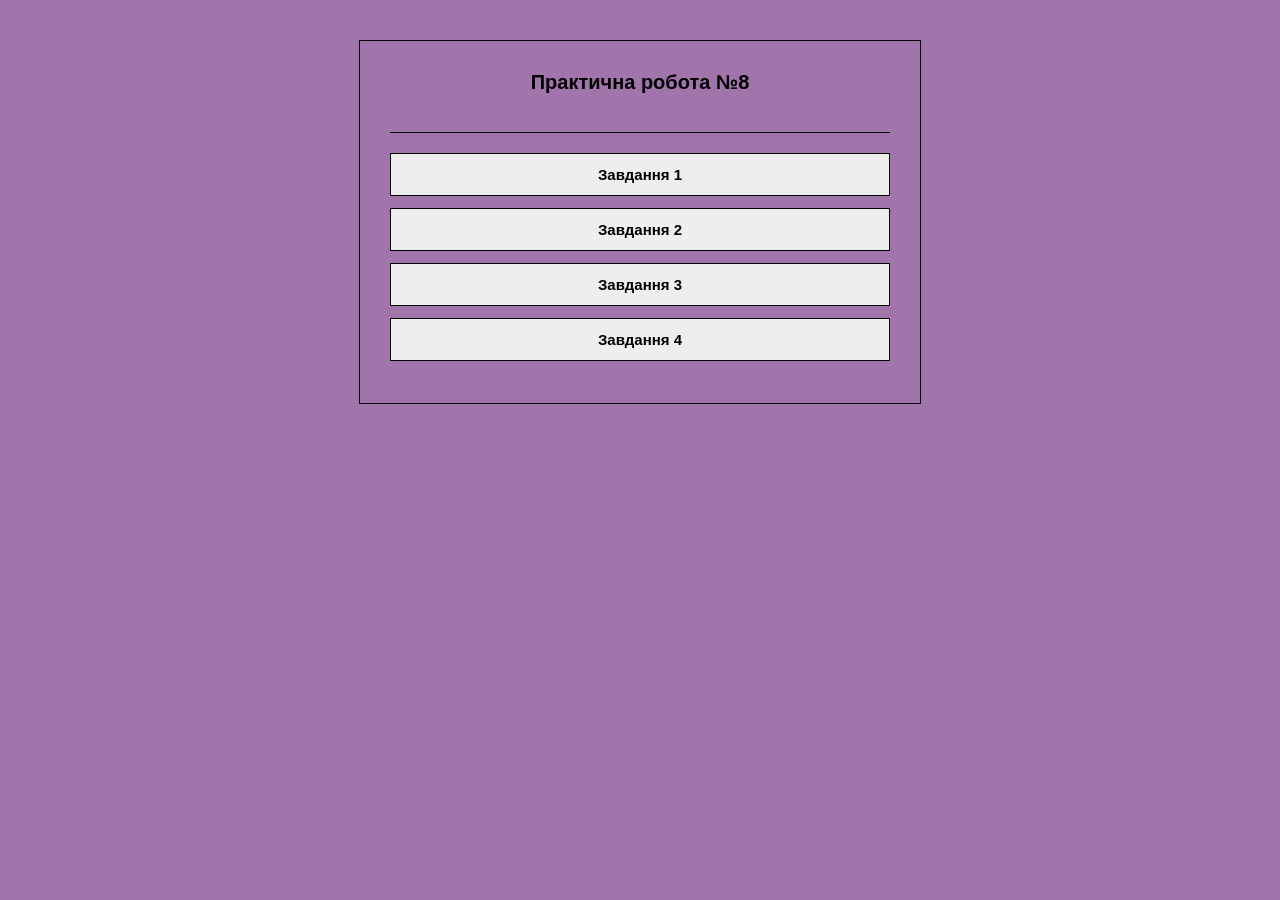
<file: index.html>
<!DOCTYPE html>
<html lang="uk">
<head>
    <meta charset="UTF-8">
    <meta name="viewport" content="width=device-width, initial-scale=1.0">
    <title>Практична робота №8</title>
    <style>
        body {
            font-family: Arial, sans-serif;
            background-color: #a175ab;
            color: #000000;
            margin: 40px 20px;
            display: flex;
            justify-content: center;
        }

        .container {
            width: 100%;
            max-width: 500px;
            border: 1px solid #000000;
            padding: 30px;
        }

        h1 {
            text-align: center;
            font-size: 20px;
            margin-top: 0;
            border-bottom: 1px solid #000000;
            padding-bottom: 15px;
        }

        .task-list {
            list-style-type: none;
            padding: 0;
            margin: 20px 0 0 0;
        }

        .task-list li {
            margin-bottom: 12px;
        }

        .btn {
            display: block;
            width: 100%;
            padding: 12px;
            border: 1px solid #000000;
            background-color: #eeeeee;
            color: #000000;
            text-decoration: none;
            text-align: center;
            font-weight: bold;
            font-size: 15px;
            box-sizing: border-box;
            transition: background-color 0.2s;
        }

        .btn:hover {
            background-color: #dddddd;
        }
    </style>
</head>
<body>

    <div class="container">
        <h1>Практична робота №8<br><br><small></h1>
        
        <ul class="task-list">
            <li><a href="1/index.html" class="btn">Завдання 1</a></li>
            <li><a href="2/index.html" class="btn">Завдання 2</a></li>
            <li><a href="3/index.html" class="btn">Завдання 3</a></li>
            <li><a href="4/index.html" class="btn">Завдання 4</a></li>
        </ul>
    </div>

</body>
</html>
</file>
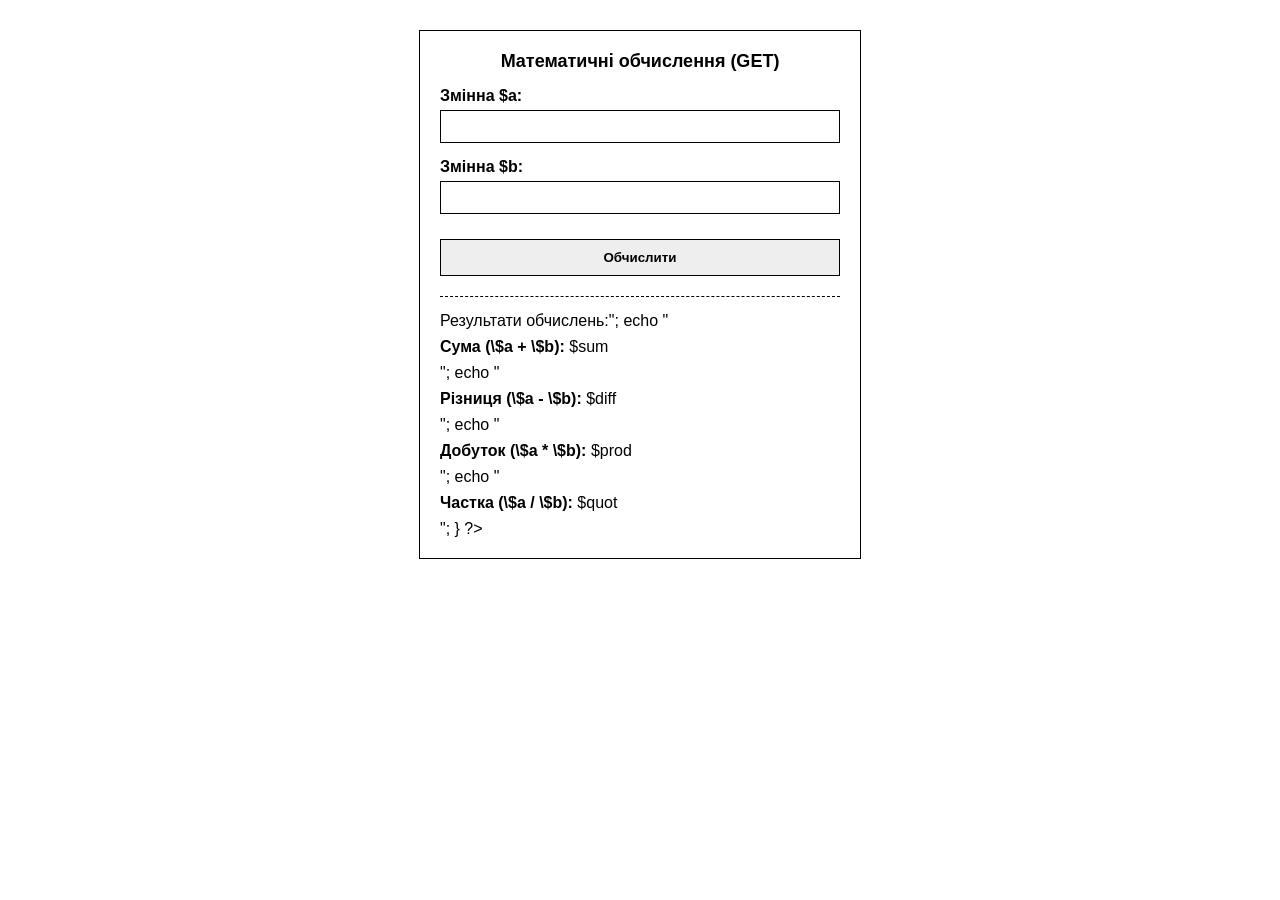
<file: 2/index.html>
<!DOCTYPE html>
<html lang="uk">
<head>
    <meta charset="UTF-8">
    <title>Завдання 2 - Метод GET</title>
    <link rel="stylesheet" href="assets/css/style.css">
</head>
<body>

    <div class="task-container">
        <h2>Математичні обчислення (GET)</h2>
        
        <form action="" method="GET">
            <div class="form-group">
                <label for="a">Змінна $a:</label>
                <input type="number" id="a" name="a" required>
            </div>
            
            <div class="form-group">
                <label for="b">Змінна $b:</label>
                <input type="number" id="b" name="b" required>
            </div>
            
            <input type="submit" value="Обчислити">
        </form>

        <div class="results">
            <?php
            // Перевіряємо, чи передані змінні 'a' та 'b' через GET-запит
            if (isset($_GET['a']) && isset($_GET['b'])) {
                
                // Отримуємо значення і примусово перетворюємо їх на цілі числа (Integer)
                $a = (int)$_GET['a'];
                $b = (int)$_GET['b'];

                // Виконуємо математичні обчислення
                $sum = $a + $b;
                $diff = $a - $b;
                $prod = $a * $b;
                
                // Перевірка ділення на нуль, щоб уникнути помилки сервера
                if ($b != 0) {
                    $quot = $a / $b;
                } else {
                    $quot = "Помилка (ділення на нуль)";
                }

                // Виводимо результати
                echo "<h3>Результати обчислень:</h3>";
                echo "<p><strong>Сума (\$a + \$b):</strong> $sum</p>";
                echo "<p><strong>Різниця (\$a - \$b):</strong> $diff</p>";
                echo "<p><strong>Добуток (\$a * \$b):</strong> $prod</p>";
                echo "<p><strong>Частка (\$a / \$b):</strong> $quot</p>";
            }
            ?>
        </div>
    </div>

</body>
</html>
</file>
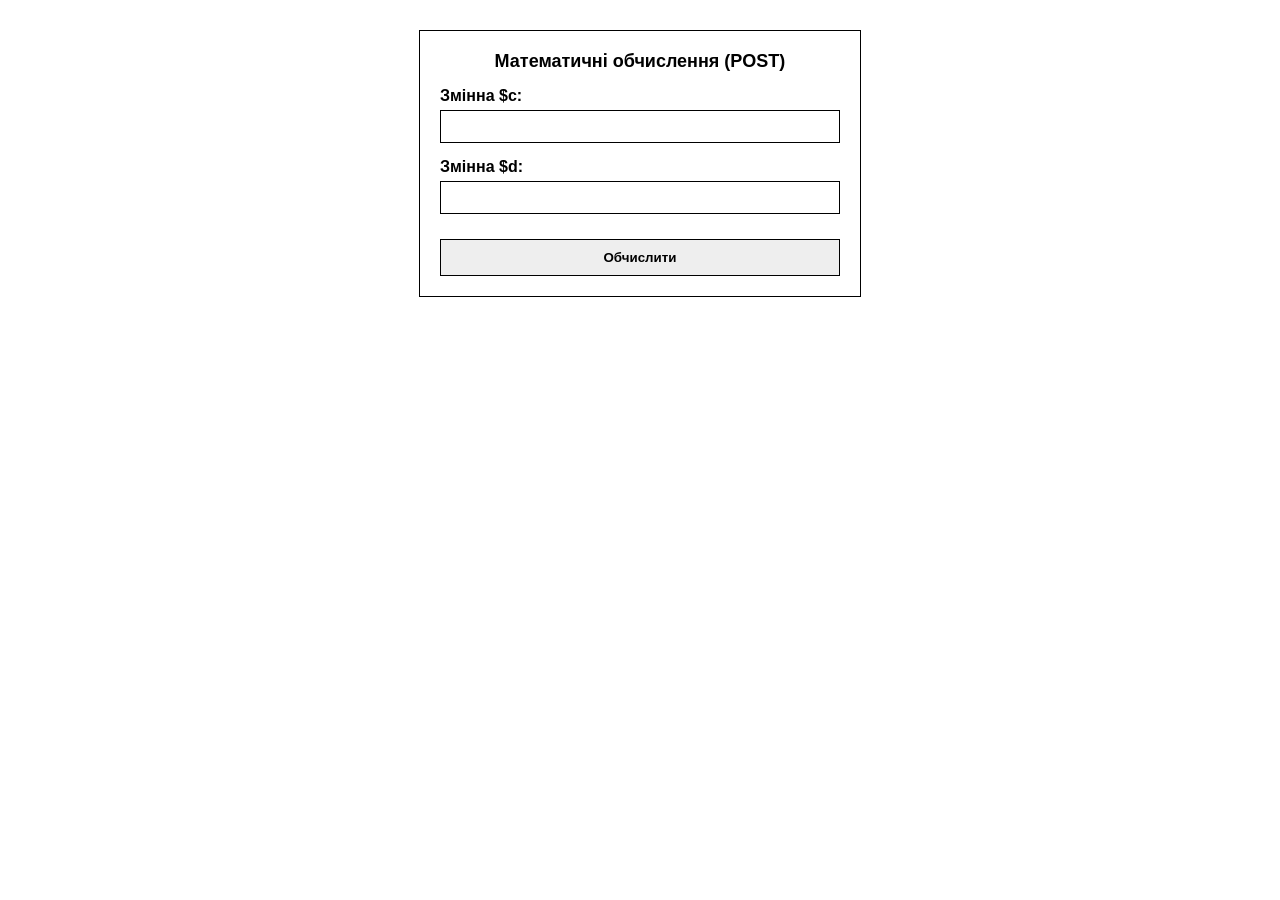
<file: 3/index.html>
<!DOCTYPE html>
<html lang="uk">
<head>
    <meta charset="UTF-8">
    <title>Завдання 3 - Метод POST</title>
    <link rel="stylesheet" href="assets/css/style.css">
</head>
<body>

    <div class="task-container">
        <h2>Математичні обчислення (POST)</h2>
        
        <form action="task3.php" method="POST">
            <div class="form-group">
                <label for="c">Змінна $c:</label>
                <input type="number" id="c" name="c" required>
            </div>
            
            <div class="form-group">
                <label for="d">Змінна $d:</label>
                <input type="number" id="d" name="d" required>
            </div>
            
            <input type="submit" value="Обчислити">
        </form>
    </div>

</body>
</html>
</file>
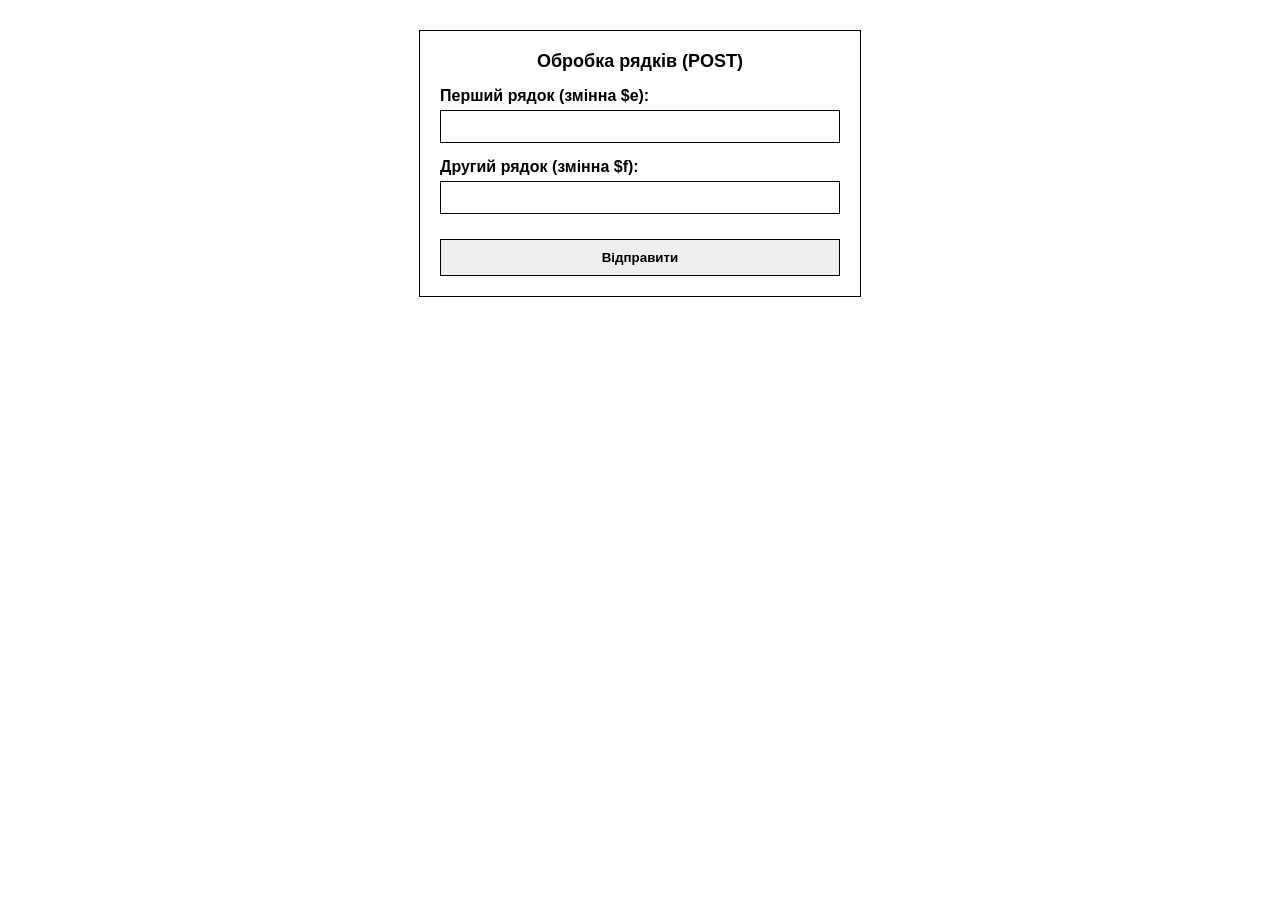
<file: 4/index.html>
<!DOCTYPE html>
<html lang="uk">
<head>
    <meta charset="UTF-8">
    <title>Завдання 4 - Обробка рядків (POST)</title>
    <link rel="stylesheet" href="assets/css/style.css">
</head>
<body>

    <div class="task-container">
        <h2>Обробка рядків (POST)</h2>
        
        <form action="task4.php" method="POST">
            <div class="form-group">
                <label for="e">Перший рядок (змінна $e):</label>
                <input type="text" id="e" name="e" required>
            </div>
            
            <div class="form-group">
                <label for="f">Другий рядок (змінна $f):</label>
                <input type="text" id="f" name="f" required>
            </div>
            
            <input type="submit" value="Відправити">
        </form>
    </div>

</body>
</html>
</file>
<file: 2/assets/css/style.css>
body {
    font-family: Arial, sans-serif;
    background-color: #ffffff;
    color: #000000;
    margin: 30px;
    display: flex;
    justify-content: center;
}

.task-container {
    width: 100%;
    max-width: 400px;
    border: 1px solid #000000; /* Строга чорна рамка */
    padding: 20px;
}

h2, h3 {
    text-align: center;
    margin-top: 0;
    font-size: 18px;
}

.form-group {
    margin-bottom: 15px;
}

label {
    display: block;
    font-weight: bold;
    margin-bottom: 5px;
}

input[type="number"] {
    width: 100%;
    padding: 8px;
    border: 1px solid #000000;
    border-radius: 0; /* Жодних заокруглень */
    box-sizing: border-box;
    outline: none;
}

input[type="submit"] {
    width: 100%;
    padding: 10px;
    border: 1px solid #000000;
    border-radius: 0; /* Квадратна кнопка */
    background-color: #eeeeee;
    color: #000000;
    font-weight: bold;
    cursor: pointer;
    margin-top: 10px;
}

input[type="submit"]:hover {
    background-color: #dddddd;
}

.results {
    margin-top: 20px;
    padding-top: 15px;
    border-top: 1px dashed #000000; /* Відділяємо результати пунктирною лінією */
}

.results p {
    margin: 8px 0;
    font-size: 16px;
}
</file>
<file: 3/assets/css/style.css>
body {
    font-family: Arial, sans-serif;
    background-color: #ffffff;
    color: #000000;
    margin: 30px;
    display: flex;
    justify-content: center;
}

.task-container {
    width: 100%;
    max-width: 400px;
    border: 1px solid #000000;
    padding: 20px;
}

h2 {
    text-align: center;
    margin-top: 0;
    font-size: 18px;
}

.form-group {
    margin-bottom: 15px;
}

label {
    display: block;
    font-weight: bold;
    margin-bottom: 5px;
}

input[type="number"] {
    width: 100%;
    padding: 8px;
    border: 1px solid #000000;
    border-radius: 0; /* Жодних заокруглень */
    box-sizing: border-box;
    outline: none;
}

input[type="submit"] {
    width: 100%;
    padding: 10px;
    border: 1px solid #000000;
    border-radius: 0; /* Квадратна кнопка */
    background-color: #eeeeee;
    color: #000000;
    font-weight: bold;
    cursor: pointer;
    margin-top: 10px;
}

input[type="submit"]:hover {
    background-color: #dddddd;
}

.results p {
    margin: 8px 0;
    font-size: 16px;
}

/* Строгий стиль для кнопки повернення */
.back-link {
    display: block;
    text-align: center;
    padding: 10px;
    border: 1px solid #000000;
    text-decoration: none;
    color: #000000;
    background-color: #eeeeee;
    font-weight: bold;
    border-radius: 0;
}

.back-link:hover {
    background-color: #dddddd;
}
</file>
<file: 4/assets/css/style.css>
body {
    font-family: Arial, sans-serif;
    background-color: #ffffff;
    color: #000000;
    margin: 30px;
    display: flex;
    justify-content: center;
}

.task-container {
    width: 100%;
    max-width: 400px;
    border: 1px solid #000000;
    padding: 20px;
}

h2, h3 {
    text-align: center;
    margin-top: 0;
    font-size: 18px;
}

.form-group {
    margin-bottom: 15px;
}

label {
    display: block;
    font-weight: bold;
    margin-bottom: 5px;
}

input[type="text"] {
    width: 100%;
    padding: 8px;
    border: 1px solid #000000;
    border-radius: 0; /* Строгі прямі кути */
    box-sizing: border-box;
    outline: none;
}

input[type="submit"] {
    width: 100%;
    padding: 10px;
    border: 1px solid #000000;
    border-radius: 0; /* Квадратна кнопка */
    background-color: #eeeeee;
    color: #000000;
    font-weight: bold;
    cursor: pointer;
    margin-top: 10px;
}

input[type="submit"]:hover {
    background-color: #dddddd;
}

.results p {
    margin: 8px 0;
    font-size: 16px;
}

/* Строгий стиль для кнопки повернення */
.back-link {
    display: block;
    text-align: center;
    padding: 10px;
    border: 1px solid #000000;
    text-decoration: none;
    color: #000000;
    background-color: #eeeeee;
    font-weight: bold;
    border-radius: 0;
    margin-top: 15px;
}

.back-link:hover {
    background-color: #dddddd;
}
</file>
